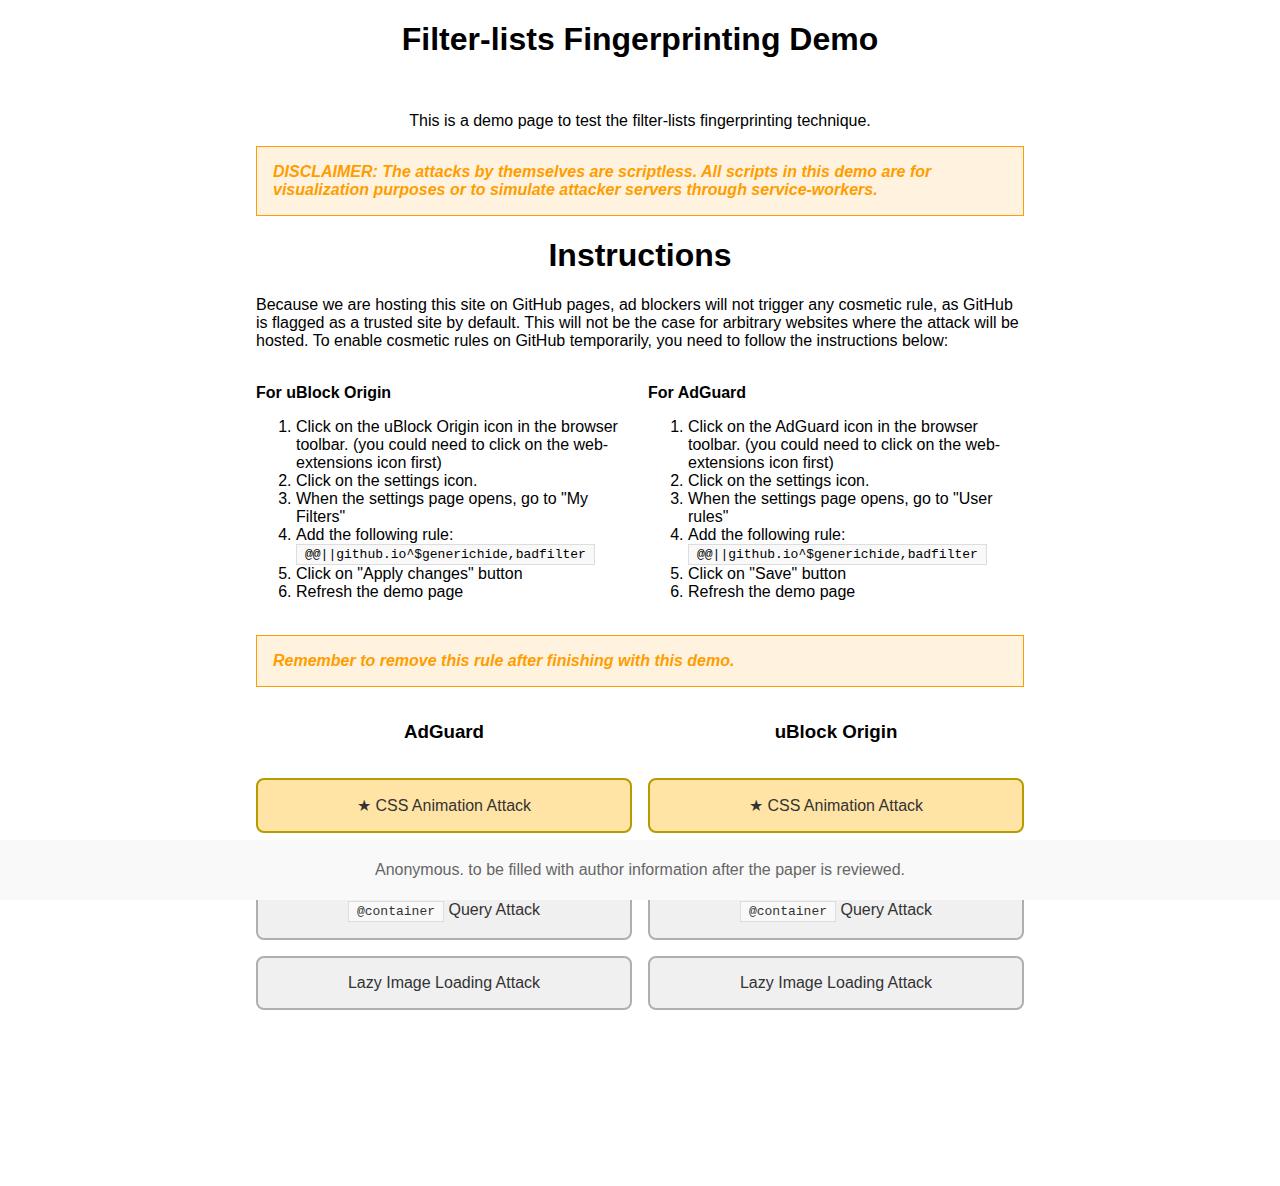
<file: index.html>
<!DOCTYPE html>
<html lang="en">
  <head>
    <meta charset="UTF-8" />
    <meta name="viewport" content="width=device-width, initial-scale=1.0" />
    <link rel="stylesheet" href="static/common.css" />
    <title>Filter-lists Fingerprinting Demo</title>
    <style>
      nav {
        display: flex;
        flex-direction: column;
        gap: 1rem;
      }

      nav a {
        padding: 1rem;
        background-color: #f0f0f0;
        border-radius: 0.5rem;
        text-align: center;
        text-decoration: none;
        color: #333;
        border: solid 2px rgb(175, 175, 175);
      }

      nav a:hover {
        background-color: #e0e0e0;
      }

      nav h3 {
        text-align: center;
      }

      .best-attack {
        border: solid 2px rgb(182, 155, 0);
        background-color: #ffe4a6;
      }

      section{
        margin-bottom: 10rem;
      }
    </style>
  </head>
  <body>
    <h1 style="text-align: center">Filter-lists Fingerprinting Demo</h1>

    <section>
      <p style="text-align: center">
        This is a demo page to test the filter-lists fingerprinting
        technique.</p
      >

      <i class="callout">DISCLAIMER: The attacks by themselves are scriptless. All scripts in this demo are for visualization purposes or to simulate attacker servers through service-workers.</i>

      <h1 style="text-align: center">Instructions</h1>
      <p>
      Because we are hosting this site on GitHub pages, ad blockers will not trigger any cosmetic rule, as GitHub is flagged as a trusted site by default. This will not be the case for arbitrary websites where the attack will be hosted.

      To enable cosmetic rules on GitHub temporarily, you need to follow the instructions below:
      <br>
      <br>

      <div style="display: grid; grid-template-columns: 1fr 1fr; gap:1rem;">
      <span>
      <b>For uBlock Origin</b>
      <ol>
        <li>Click on the uBlock Origin icon in the browser toolbar. (you could need to click on the web-extensions icon first)</li>
        <li>Click on the settings icon.</li>
        <li>When the settings page opens, go to "My Filters"</li>
        <li>Add the following rule: <pre>@@||github.io^$generichide,badfilter</pre></li>
        <li>Click on "Apply changes" button</li>
        <li>Refresh the demo page</li>
      </ol>
      </span>

      <span>
      <b>For AdGuard</b>
      <ol>
        <li>Click on the AdGuard icon in the browser toolbar. (you could need to click on the web-extensions icon first)</li>
        <li>Click on the settings icon.</li>
        <li>When the settings page opens, go to "User rules"</li>
        <li>Add the following rule: <pre>@@||github.io^$generichide,badfilter</pre></li>
        <li>Click on "Save" button</li>
        <li>Refresh the demo page</li>
      </ol>
      </span>

      </div>
      <br>

      <i class="callout">Remember to remove this rule after finishing with this demo.</i>

      </p>

      <div style="display: grid; grid-template-columns: 1fr 1fr; gap:1rem;">
      <nav>
        <h3>AdGuard</h3>
        <a href="attacks/css-animation-adguard/" class="best-attack">&#9733; CSS Animation Attack</a>
        <hr style="border: solid 1px rgb(218, 218, 218); width: 100%;"/>
        <a href="attacks/container-query-adguard/"><pre>@container</pre> Query Attack</a>
        <a href="attacks/lazy-loading-adguard/">Lazy Image Loading Attack</a>
      </nav>
      <nav>
        <h3>uBlock Origin</h3>
        <a href="attacks/css-animation-ublock/" class="best-attack">&#9733; CSS Animation Attack</a>
        <hr style="border: solid 1px rgb(218, 218, 218); width: 100%;"/> 
        <a href="attacks/container-query-ublock/"><pre>@container</pre> Query Attack</a>
        <a href="attacks/lazy-loading-adguard/">Lazy Image Loading Attack</a>
      </nav>
      </div>
    </section>
    <footer>
      Anonymous. to be filled with author information after the paper is
      reviewed.
    </footer>
  </body>
</html>
</file>
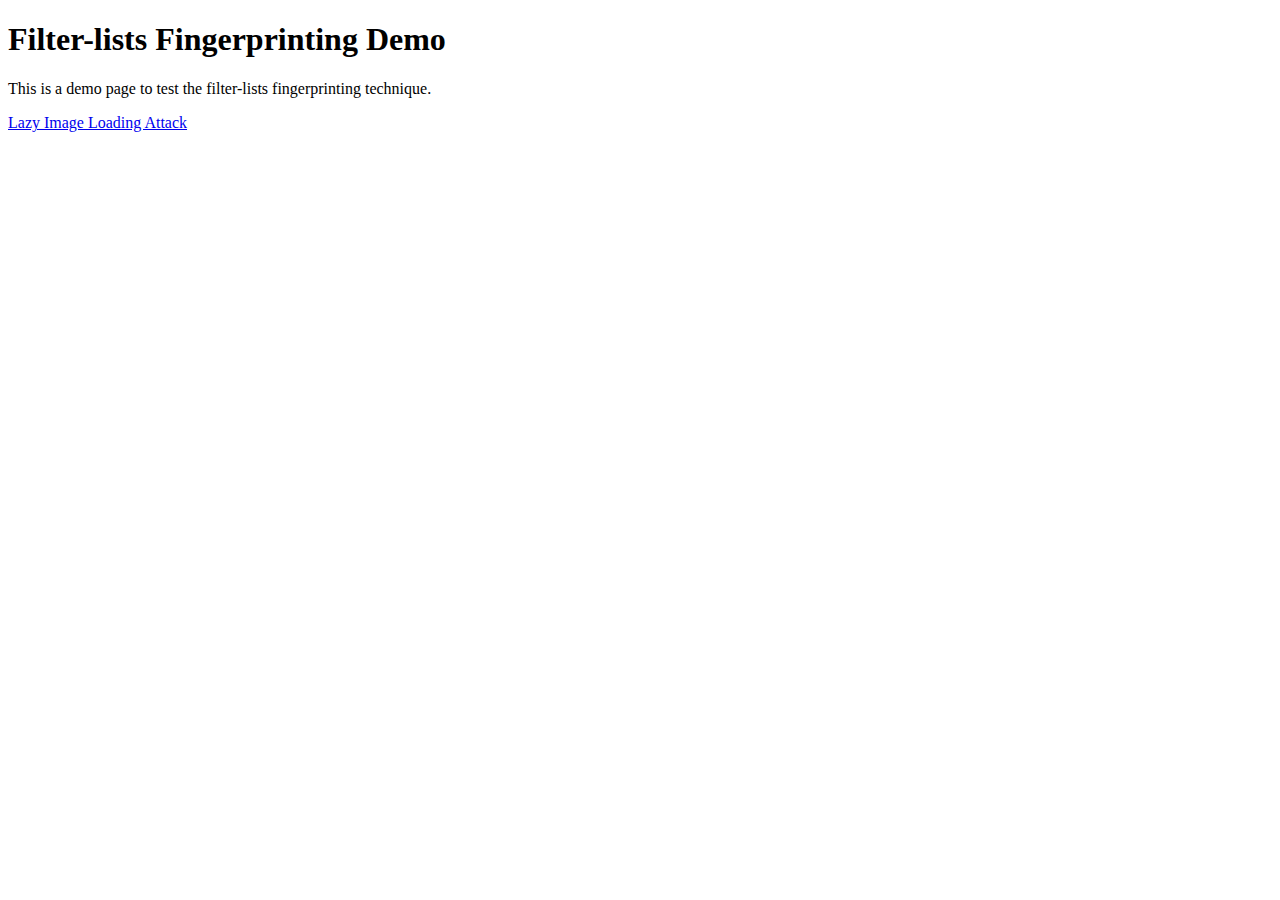
<file: public/index.html>
<!DOCTYPE html>
<html lang="en">
  <head>
    <meta charset="UTF-8" />
    <meta name="viewport" content="width=device-width, initial-scale=1.0" />
    <title>Filter-lists Fingerprinting Demo</title>
  </head>
  <body>
    <h1>Filter-lists Fingerprinting Demo</h1>

    <p
      >This is a demo page to test the filter-lists fingerprinting technique.</p
    >

    <nav>
      <a href="attacks/lazy-loading/" target="_blank"
        >Lazy Image Loading Attack</a
      >
    </nav>
  </body>
</html>
</file>
<file: static/common.css>
section {
  padding: 1rem;
  max-width: 800px;
  margin: 0 auto;
}

.info {
  text-align: center;
  color: white;
  padding: 1rem;
  text-align: center;
  background-color: black;
}

html,
body {
  margin: 0;
  padding: 0;
}

* {
  box-sizing: border-box;
  font-family: Arial, sans-serif;
}

html {
  scroll-behavior: smooth;
}

body {
  width: 100vw;
  overflow-x: hidden;
}

body.stealthy #detectors,
body.stealthy #reset-box {
  pointer-events: none;
  height: 0;
  overflow: hidden;
}

pre {
  background-color: #f9f9f9;
  padding: 2px 8px;
  border: 1px solid #ddd;
  font-family: monospace;
  display: inline-block;
  margin: 0;
  align-self: baseline;
  align-content: baseline;
  vertical-align: baseline;
}

.callout {
  background: rgb(255, 243, 223);
  color: rgb(255, 157, 0);
  border: 1px solid rgb(255, 157, 0);
  padding: 1rem;
  width: 100%;
  display: block;
  font-weight: bold;
}

.hide-always {
  opacity: 0;
  pointer-events: none;
  position: fixed;
  top: 0;
  left: 0;
  width: 1px;
  height: 1px;
  overflow: hidden;
}

body:not(.stealthy) .only-stealthy {
  display: none;
}

body.stealthy .only-visible {
  display: none;
}

#output-box {
  background-color: lightgray;
  padding: 1rem;
  border: 2px dashed black;
}

td {
  padding: 0.5rem;
  border: 1px solid black;
}

table {
  border-collapse: collapse;
  width: 100%;
}

footer {
  margin-top: 2rem;
  text-align: center;
  color: #666;
  position: fixed;
  z-index: 20;
  bottom: 0;
  width: 100%;
  height: 60px;
  line-height: 60px;
  background-color: #f9f9f9;
}
</file>
